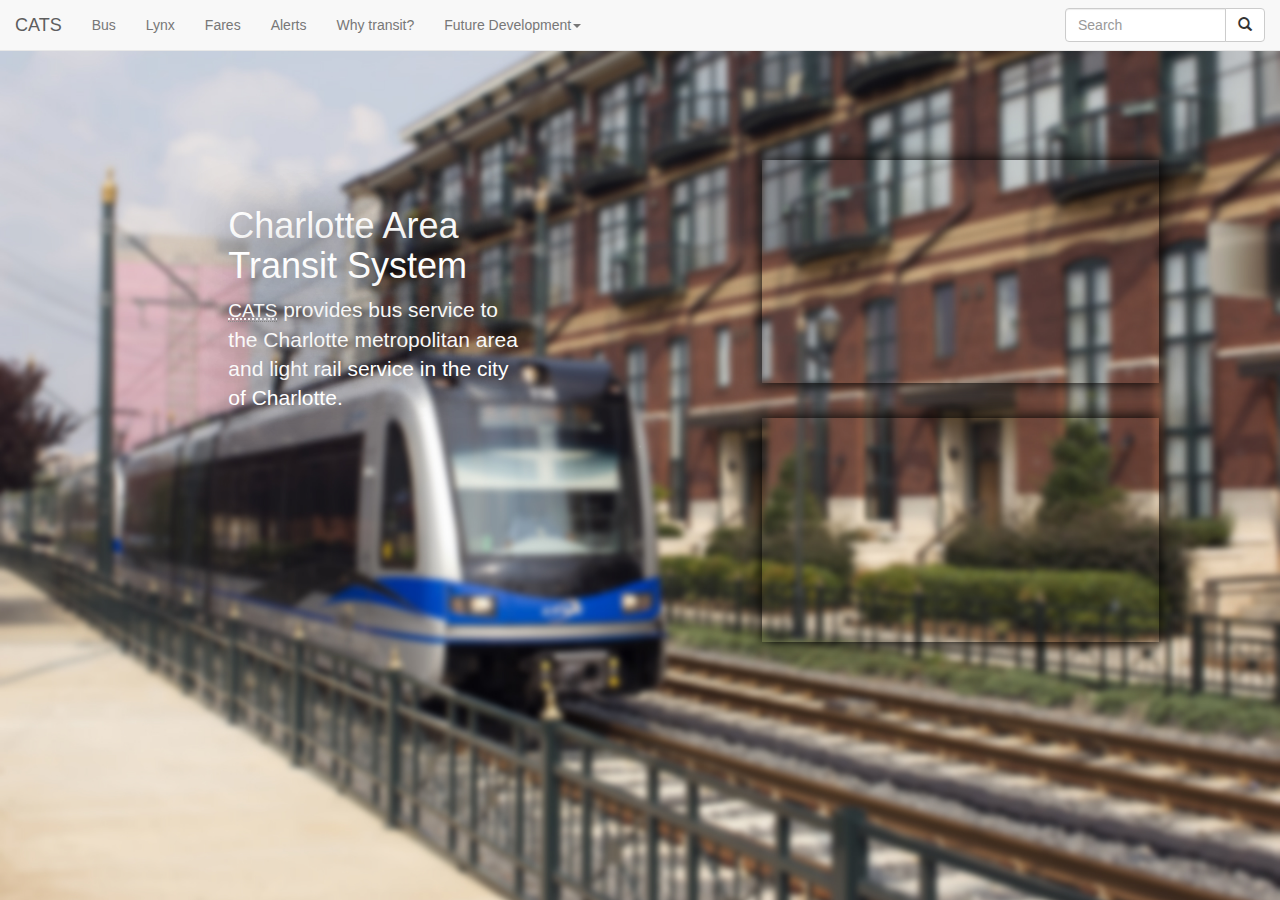
<file: index.html>
<!DOCTYPE html>
<html lang="en">
	<head>
		<title>Charlotte Area Transit System</title>
		<link href="css/bootstrap.min.css" rel="stylesheet">
		<link href="css/style.css" rel="stylesheet">
		<script src="https://ajax.googleapis.com/ajax/libs/jquery/1.11.0/jquery.min.js"></script>
		<script src="js/bootstrap.min.js"></script>
		<script src="js/script.js"></script>
		<style>
			#content {
				color: #fff;
				text-shadow: 0px 0px 50px black;
			}
		</style>
	</head>
	<body>
		<nav class="navbar navbar-default navbar-fixed-top" role="navigation">
			<div class="container-fluid">
				<div class="navbar-header">
					<button type="button" class="navbar-toggle" data-toggle="collapse" data-target="#bs-example-navbar-collapse-1">
						<span class="sr-only">Toggle navigation</span>
						<span class="icon-bar"></span>
						<span class="icon-bar"></span>
						<span class="icon-bar"></span>
					</button>
					<a class="navbar-brand" href="#">CATS</a>
				</div>
			
				<div class="collapse navbar-collapse" id="bs-example-navbar-collapse-1">
					<ul class="nav navbar-nav">
						<li><a href="bus.html">Bus</a></li>
						<li><a href="lynx.html">Lynx</a></li>
						<li><a href="fares.html">Fares</a></li>
						<li><a href="alerts.html">Alerts</a></li>
						<li><a href="why_transit.html">Why transit?</a></li>
						<li class="dropdown">
							<a href="#" class="dropdown-toggle" data-toggle="dropdown">Future Development<b class="caret"></b></a>
							<ul class="dropdown-menu">
								<li><a href="2030plan.html">2030 Plan</a></li>
								<li><a href="ble.html">Blue Line Extension</a></li>
								<li><a href="gold_line.html">CityLynx Gold Line</a></li>
							</ul>
						</li>
					</ul>
					<form class="navbar-form navbar-right form-inline hidden-xs hidden-sm" role="search">
						<div class="form-group">
							<div class="input-group" style="width:200px">
								<input type="text" class="form-control" placeholder="Search">
								<div class="input-group-btn">
									<button class="btn btn-default" type="button">
										<span class="glyphicon glyphicon-search"></span>
									</button>
								</div>
							</div>
						</div>
					</form>
				</div>
			</div>
		</nav>
		<div id="content" class="container-fluid">
			<div class="row">
				<div class="col-sm-3 col-xs-ofset-1 col-sm-offset-2">
					<p class="hidden-xs" style="padding-top:40%"></p>
					<h1>Charlotte Area Transit System</h1>
					<p class="lead">
						<abbr title="Charlotte Area Transit System" class="initialism">CATS</abbr> provides bus service to the Charlotte metropolitan area and light rail service in the city of Charlotte.
					</p>
				</div>
				<div id="videos" class="col-sm-4 col-xs-10 col-sm-offset-2 col-xs-offset-1">
					<div class="row">
						<div class="col-xs-12">
							<iframe width="560" height="315" src="http://www.youtube.com/embed/QbEDTmXMoNY?rel=0&modestbranding=1&wmode=transparent&showinfo=0" frameborder="0" allowfullscreen></iframe>
						</div>
					</div>
					<div class="row">
						<div class="col-xs-12">
							<iframe width="560" height="315" src="http://www.youtube.com/embed/6obt0ivbVaQ?rel=0&modestbranding=1&wmode=transparent&showinfo=0" frameborder="0" allowfullscreen></iframe>
						</div>
					</div>
				</div>
			</div>
		</div>
	</body>
</html>
</file>
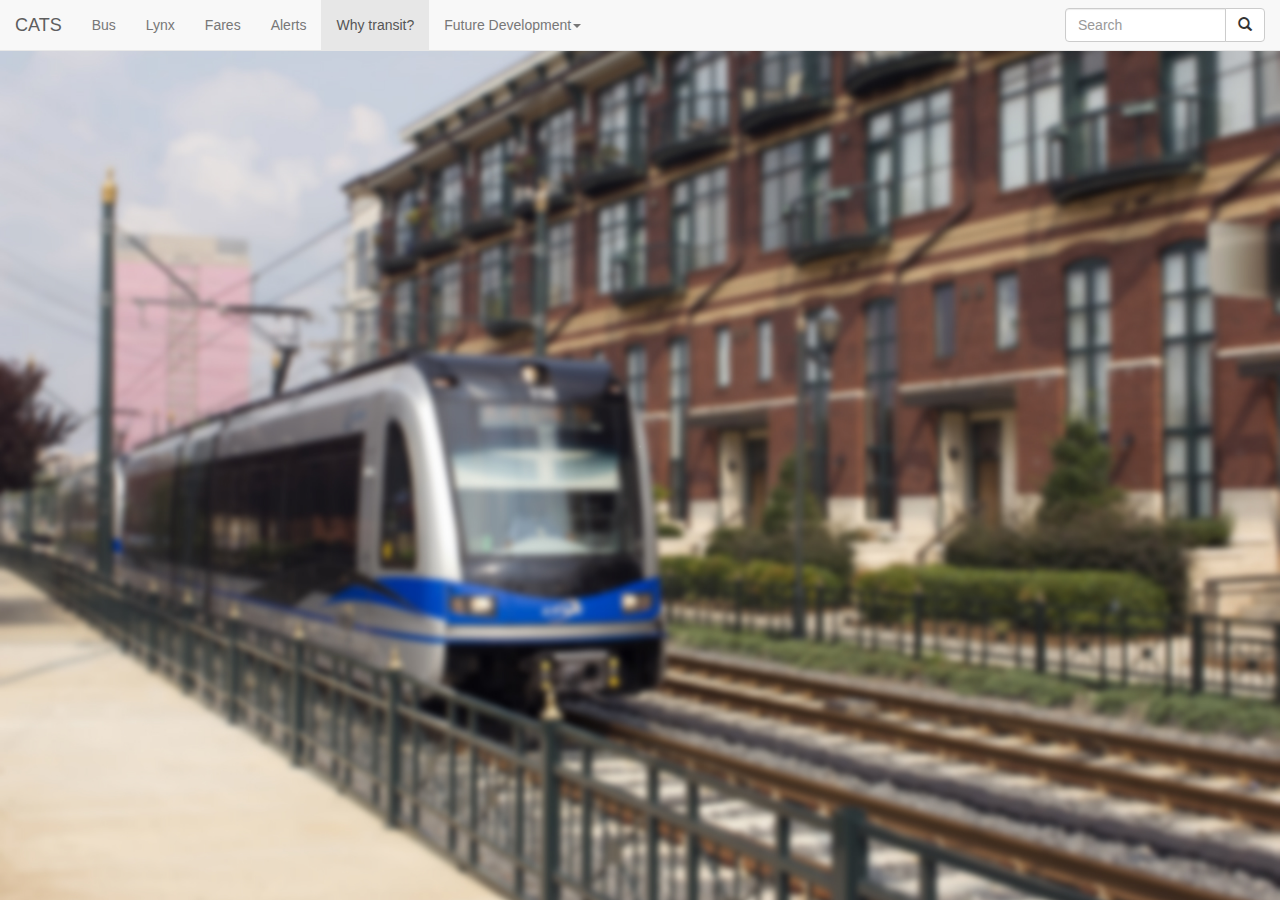
<file: why_transit.html>
<!DOCTYPE html>
<html lang="en">
	<head>
		<title>Charlotte Area Transit System</title>
		<link href="css/bootstrap.min.css" rel="stylesheet">
		<link rel="stylesheet" href="css/main.css">
		<link href="css/style.css" rel="stylesheet">
		<script src="https://ajax.googleapis.com/ajax/libs/jquery/1.11.0/jquery.min.js"></script>
		<script src="js/bootstrap.min.js"></script>
		<script src="js/imagesloaded.js"></script>
        <script src="js/skrollr.js"></script>
		<script src="js/_main.js"></script>
		<script src="js/script.js"></script>
	</head>
	<body>
	<div id="preload">
	       	<img src="img/bcg_slide-1.jpg">
	       	<img src="img/bcg_slide-2.jpg">
	       	<img src="img/bcg_slide-3.jpg">
	       	<img src="img/bcg_slide-4.jpg">
       	</div>
		<nav class="navbar navbar-default navbar-fixed-top" role="navigation">
			<div class="container-fluid">
				<div class="navbar-header">
					<button type="button" class="navbar-toggle" data-toggle="collapse" data-target="#bs-example-navbar-collapse-1">
						<span class="sr-only">Toggle navigation</span>
						<span class="icon-bar"></span>
						<span class="icon-bar"></span>
						<span class="icon-bar"></span>
					</button>
					<a class="navbar-brand" href="index.html">CATS</a>
				</div>
			
				<div class="collapse navbar-collapse" id="bs-example-navbar-collapse-1">
					<ul class="nav navbar-nav">
						<li><a href="bus.html">Bus</a></li>
						<li><a href="lynx.html">Lynx</a></li>
						<li><a href="fares.html">Fares</a></li>
						<li><a href="alerts.html">Alerts</a></li>
						<li class="active"><a href="#">Why transit?</a></li>
						<li class="dropdown">
							<a href="#" class="dropdown-toggle" data-toggle="dropdown">Future Development<b class="caret"></b></a>
							<ul class="dropdown-menu">
								<li><a href="2030plan.html">2030 Plan</a></li>
								<li><a href="ble.html">Blue Line Extension</a></li>
								<li><a href="gold_line.html">CityLynx Gold Line</a></li>
							</ul>
						</li>
					</ul>
					<form class="navbar-form navbar-right form-inline hidden-xs hidden-sm" role="search">
						<div class="form-group">
							<div class="input-group" style="width:200px">
								<input type="text" class="form-control" placeholder="Search">
								<div class="input-group-btn">
									<button class="btn btn-default" type="button">
										<span class="glyphicon glyphicon-search"></span>
									</button>
								</div>
							</div>
						</div>
					</form>
				</div>
			</div>
		</nav>
		<div id="content" class="container-fluid">
			<div class="row">
				<div class="col-xs-12">
					<main>
						<section id="slide-1" class="homeSlide">
							<div class="bcg"
								data-center="background-position: 50% 0px;"
								data-top-bottom="backgrond-position: 50% -100px;"
								data-anchor-target="#slide-1">
								<div class="hsContainer">
									<div class="hsContent"
										data-center="bottom: 200px; opacity:1;"
										data-top="bottom: 1200px; opacity:0;"
										data-anchor-target="#slide-1 h2">
										<h2>Simple paralllax scrolling is...</h2>
									</div>
								</div>
							</div>
						</section>
						<section id="slide-1" class="homeSlide">
							<div class="bcg">
								<div class="hsContainer">
									<div class="hsContent">
										<h2>Simple paralllax scrolling is...</h2>
									</div>
								</div>
							</div>
						</section>
						<section id="slide-1" class="homeSlide">
							<div class="bcg">
								<div class="hsContainer">
									<div class="hsContent">
										<h2>Simple paralllax scrolling is...</h2>
									</div>
								</div>
							</div>
						</section>
						<section id="slide-1" class="homeSlide">
							<div class="bcg">
								<div class="hsContainer">
									<div class="hsContent">
										<h2>Simple paralllax scrolling is...</h2>
									</div>
								</div>
							</div>
						</section>
					</main>
				</div>
			</div>
		</div>
	</body>
</html>
</file>
<file: css/style.css>
body {
	background-image: url("../img/lynx_blur.jpg");
	background-size: cover;
	background-repeat: no-repeat;
	padding-top: 70px;
}

#videos iframe {
	margin: 15px 0px;
	box-shadow: 0px 0px 15px 1px black;
}

#videos {
	padding-top: 75px;
}
</file>
<file: css/main.css>
/* 
 _____   _           _         _                        _                  
|_   _| | |         | |       | |                      | |                 
  | |   | |__   __ _| |_ ___  | |_ ___  _ __ ___   __ _| |_ ___   ___  ___ 
  | |   | '_ \ / _` | __/ _ \ | __/ _ \| '_ ` _ \ / _` | __/ _ \ / _ \/ __|
 _| |_  | | | | (_| | ||  __/ | || (_) | | | | | | (_| | || (_) |  __/\__ \
 \___/  |_| |_|\__,_|\__\___|  \__\___/|_| |_| |_|\__,_|\__\___/ \___||___/

Oh nice, welcome to the stylesheet of dreams. 
It has it all. Classes, ID's, comments...the whole lot:)
Enjoy responsibly!
@ihatetomatoes

*/
/*
 * HTML5 Boilerplate
 *
 * What follows is the result of much research on cross-browser styling.
 * Credit left inline and big thanks to Nicolas Gallagher, Jonathan Neal,
 * Kroc Camen, and the H5BP dev community and team.
 */ 

/*
 * A better looking default horizontal rule
 */

hr {
    display: block;
    height: 1px;
    border: 0;
    border-top: 1px solid #ccc;
    margin: 1em 0;
    padding: 0;
}

/*
 * Remove the gap between images and the bottom of their containers: h5bp.com/i/440
 */

img {
    vertical-align: middle;
}

/*
 * Remove default fieldset styles.
 */

fieldset {
    border: 0;
    margin: 0;
    padding: 0;
}

/*
 * Allow only vertical resizing of textareas.
 */

textarea {
    resize: vertical;
}

/* ==========================================================================
   Chrome Frame prompt
   ========================================================================== */

.chromeframe {
    margin: 0.2em 0;
    background: #ccc;
    color: #000;
    padding: 0.2em 0;
}

/* ==========================================================================
   Parallax Scroll
   ========================================================================== */
body, html {
	height: 100%;
	min-height: 100%;
	background-color: #000000;
}
body {
	
}
.no-js {
	padding-top: 106px;
}
h2 {
	margin-top: 0;
}
.loading {
	background: url('../img/ico_loading.gif') no-repeat center center;
}
section {
	min-width: 960px;
	opacity: 0;
}
.loaded section,
.no-js section {
	opacity: 1;
	-webkit-transition: opacity 300ms ease-out;
	-moz-transition: opacity 300ms ease-out;
	transition: opacity 300ms ease-out;
}
main {
	overflow-x: hidden;
}
#preload {
	width: 1px;
	height: 1px;
	overflow: hidden;
	position: absolute;
	top: 0;
	left: 0;
}
.bcg {
	background-position: center center;
	background-repeat: no-repeat;
	background-attachment: fixed;
	background-size: cover;
	height: 100%;
	width: 100%;
}

.hsContainer {
	width: 100%;
	height: 100%;
	overflow: hidden;
	position: relative;
}

.hsContent {
	max-width: 700px;
	position: absolute;
	left: 50%;
	top: 50%;
}
	.hsContent h2  {
		color: #fff8de;
		background-color: rgba(0,0,0,0.5);
		padding: 10px 5px;
		font-size: 35px;
		line-height: 38px;
		margin-bottom: 12px;
	}
	.hsContent p {
		width: 400px;
		color: #b2b2b2;
	}
	.hsContent a {
		color: #b2b2b2;
		text-decoration: underline;
	}

/* Slide 1 */
#slide-1 .bcg {background-image:url('../img/bcg_slide-1.jpg')}
#slide-1 .hsContent {
	bottom: 200px;
	top: auto;
}

/* Slide 2 */
#slide-2 .bcg {background-image:url('../img/bcg_slide-2.jpg')}
#slide-2 .hsContent {
	margin-left: -450px;
	bottom: 200px;
	top: auto;
}

/* Slide 3 */
#slide-3 .bcg {background-image:url('../img/bcg_slide-3.jpg')}
#slide-3 .hsContent {
	margin-left: -239px;
}
	#slide-3 h2 {
		color: #f2ead6;
		background-color: rgba(0,0,0,0.6);
	}

/* Slide 4 */
#slide-4 .bcg {background-image:url('../img/bcg_slide-4.jpg')}
#slide-4 .hsContent {
	margin-left: -450px;
}
	#slide-4 h2 {
		background: none;
		padding-left: 0;
		padding-right: 0;
	}

/* ==========================================================================
   Helper classes
   ========================================================================== */

/*
 * Image replacement
 */

.ir {
    background-color: transparent;
    border: 0;
    overflow: hidden;
    /* IE 6/7 fallback */
    *text-indent: -9999px;
}

.ir:before {
    content: "";
    display: block;
    width: 0;
    height: 150%;
}

/*
 * Hide from both screenreaders and browsers: h5bp.com/u
 */

.hidden {
    display: none !important;
    visibility: hidden;
}

/*
 * Hide only visually, but have it available for screenreaders: h5bp.com/v
 */

.visuallyhidden {
    border: 0;
    clip: rect(0 0 0 0);
    height: 1px;
    margin: -1px;
    overflow: hidden;
    padding: 0;
    position: absolute;
    width: 1px;
}

/*
 * Extends the .visuallyhidden class to allow the element to be focusable
 * when navigated to via the keyboard: h5bp.com/p
 */

.visuallyhidden.focusable:active,
.visuallyhidden.focusable:focus {
    clip: auto;
    height: auto;
    margin: 0;
    overflow: visible;
    position: static;
    width: auto;
}

/*
 * Hide visually and from screenreaders, but maintain layout
 */

.invisible {
    visibility: hidden;
}

/*
 * Clearfix: contain floats
 *
 * For modern browsers
 * 1. The space content is one way to avoid an Opera bug when the
 *    `contenteditable` attribute is included anywhere else in the document.
 *    Otherwise it causes space to appear at the top and bottom of elements
 *    that receive the `clearfix` class.
 * 2. The use of `table` rather than `block` is only necessary if using
 *    `:before` to contain the top-margins of child elements.
 */

.clearfix:before,
.clearfix:after {
    content: " "; /* 1 */
    display: table; /* 2 */
}

.clearfix:after {
    clear: both;
}

/*
 * For IE 6/7 only
 * Include this rule to trigger hasLayout and contain floats.
 */

.clearfix {
    *zoom: 1;
}

/* ==========================================================================
   EXAMPLE Media Queries for Responsive Design.
   These examples override the primary ('mobile first') styles.
   Modify as content requires.
   ========================================================================== */

@media only screen and (min-width: 35em) {
    /* Style adjustments for viewports that meet the condition */
}

@media print,
       (-o-min-device-pixel-ratio: 5/4),
       (-webkit-min-device-pixel-ratio: 1.25),
       (min-resolution: 120dpi) {
    /* Style adjustments for high resolution devices */
}

/* ==========================================================================
   Print styles.
   Inlined to avoid required HTTP connection: h5bp.com/r
   ========================================================================== */

@media print {
    * {
        background: transparent !important;
        color: #000 !important; /* Black prints faster: h5bp.com/s */
        box-shadow: none !important;
        text-shadow: none !important;
    }

    a,
    a:visited {
        text-decoration: underline;
    }

    a[href]:after {
        content: " (" attr(href) ")";
    }

    abbr[title]:after {
        content: " (" attr(title) ")";
    }

    /*
     * Don't show links for images, or javascript/internal links
     */

    .ir a:after,
    a[href^="javascript:"]:after,
    a[href^="#"]:after {
        content: "";
    }

    pre,
    blockquote {
        border: 1px solid #999;
        page-break-inside: avoid;
    }

    thead {
        display: table-header-group; /* h5bp.com/t */
    }

    tr,
    img {
        page-break-inside: avoid;
    }

    img {
        max-width: 100% !important;
    }

    @page {
        margin: 0.5cm;
    }

    p,
    h2,
    h3 {
        orphans: 3;
        widows: 3;
    }

    h2,
    h3 {
        page-break-after: avoid;
    }
}
</file>
